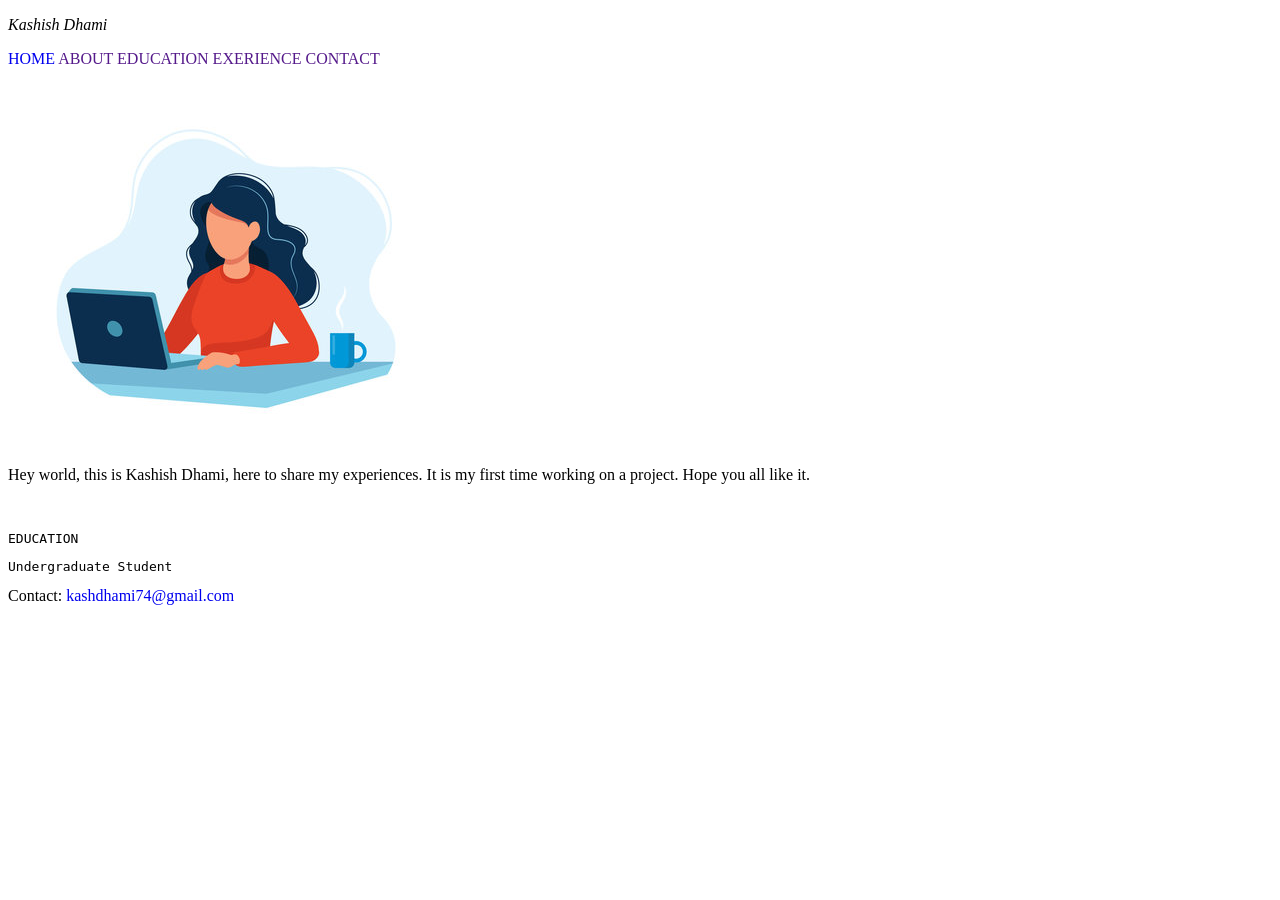
<file: index.html>
<!DOCTYPE html>
<html lang="en">
<head>
    <meta charset="UTF-8">
    <meta name="viewport" content="width=device-width, initial-scale=1.0">
    <title>Document</title>
   <link rel="stylesheet" href="style.css">
   <link href="https://fonts.google.com/share?selection.family=Cedarville+Cursive">
</head>
<body>
<header><p class="header">Kashish Dhami</p></header>
<div class="text"><a href="k.html">HOME</a>
<a href="">ABOUT</a>
<a href="">EDUCATION</a>
<a href="">EXERIENCE</a>
<a href="">CONTACT</a></div><br>
<img src="girl.jpg">
<p class="para">Hey world, this is Kashish Dhami, here to share my experiences. It is my first time working on a project. Hope you all like it.</p>
<br><pre>EDUCATION</pre>
<pre>Undergraduate Student</pre>
<footer>Contact: <a href="mailto:kashdhami74@gmail.com">kashdhami74@gmail.com</a></footer>
</body>
</html>
</file>
<file: style.css>
header{
    font-family: "cedarville" cursive;
    font-style:italic;
}



a{
    text-decoration:none;
}
</file>
